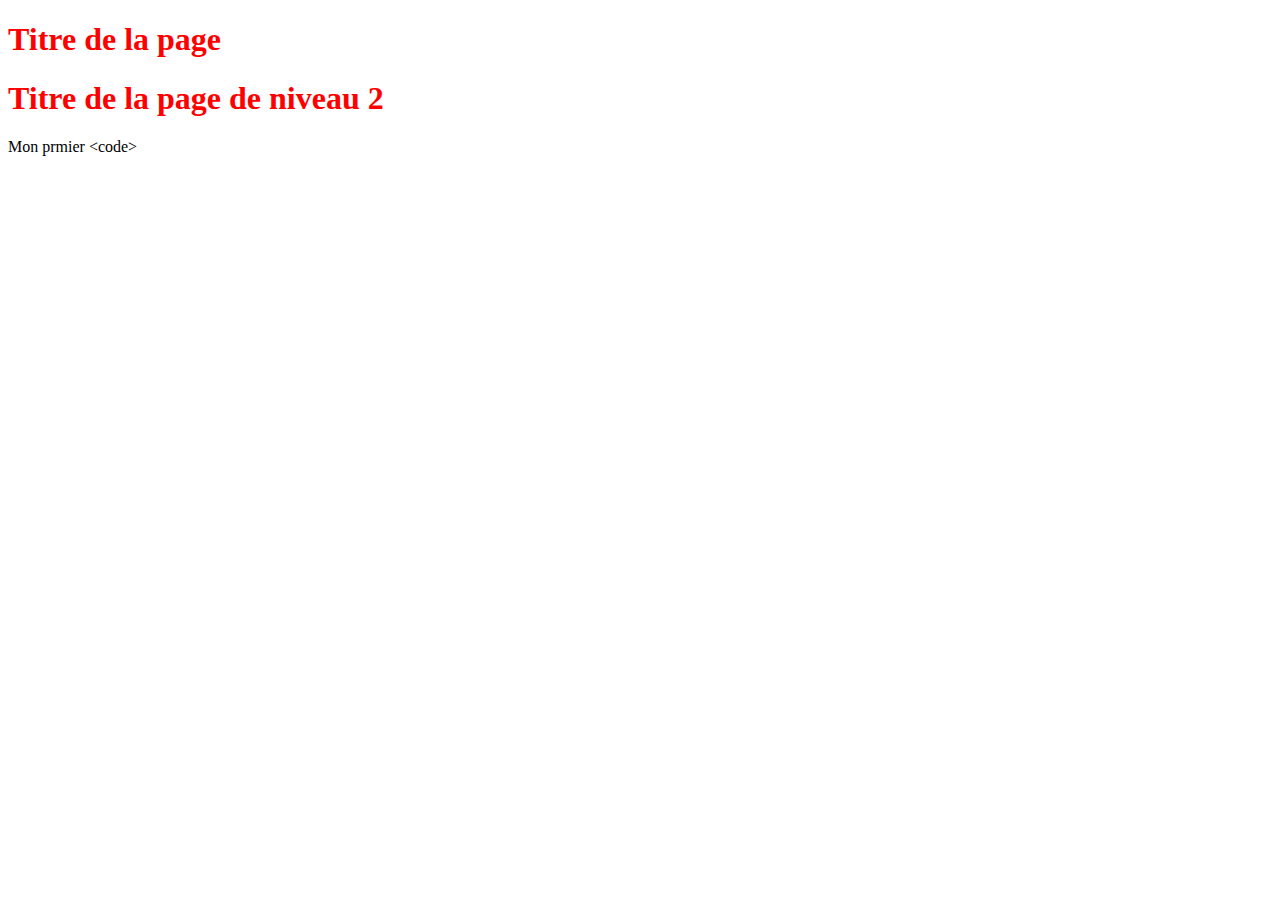
<file: index.html>
<!DOCTYPE html>
<html lang="fr"> <!-- précise la langue du contenu de la page -->
<head>
    <!-- Jeu de caractères utilisé pour l'encodage du fichier HTML -->
    <meta charset="UTF-8">

    <!-- Très important !!! Bloque le zoom automatique sur smartphones -->
    <meta name="viewport" content="width=device-width, initial-scale=1.0">

    <!-- Titre de la page -->
    <title>Mon CV | Théo Vuillaume</title>

    <!-- Auteur -->
    <meta name="author" content="Théo Vuillaume">

    <!-- Favicons : icône de la page dans plusieurs tailles et formats -->
    <link rel="apple-touch-icon" sizes="180x180" href="./apple-touch-icon.png">
    <link rel="icon" type="image/png" sizes="32x32" href="./favicon-32x32.png">
    <link rel="icon" type="image/png" sizes="16x16" href="./favicon-16x16.png">
    <link rel="manifest" href="./site.webmanifest">

    <!-- Style CSS -->
    <link rel="stylesheet" href="css/main.css">

</head>
<body>
<h1>Titre de la page</h1>
<h1>Titre de la page de niveau 2</h1>
<p>Mon prmier &lt;code&gt;</p>
</body>
</html>
</file>
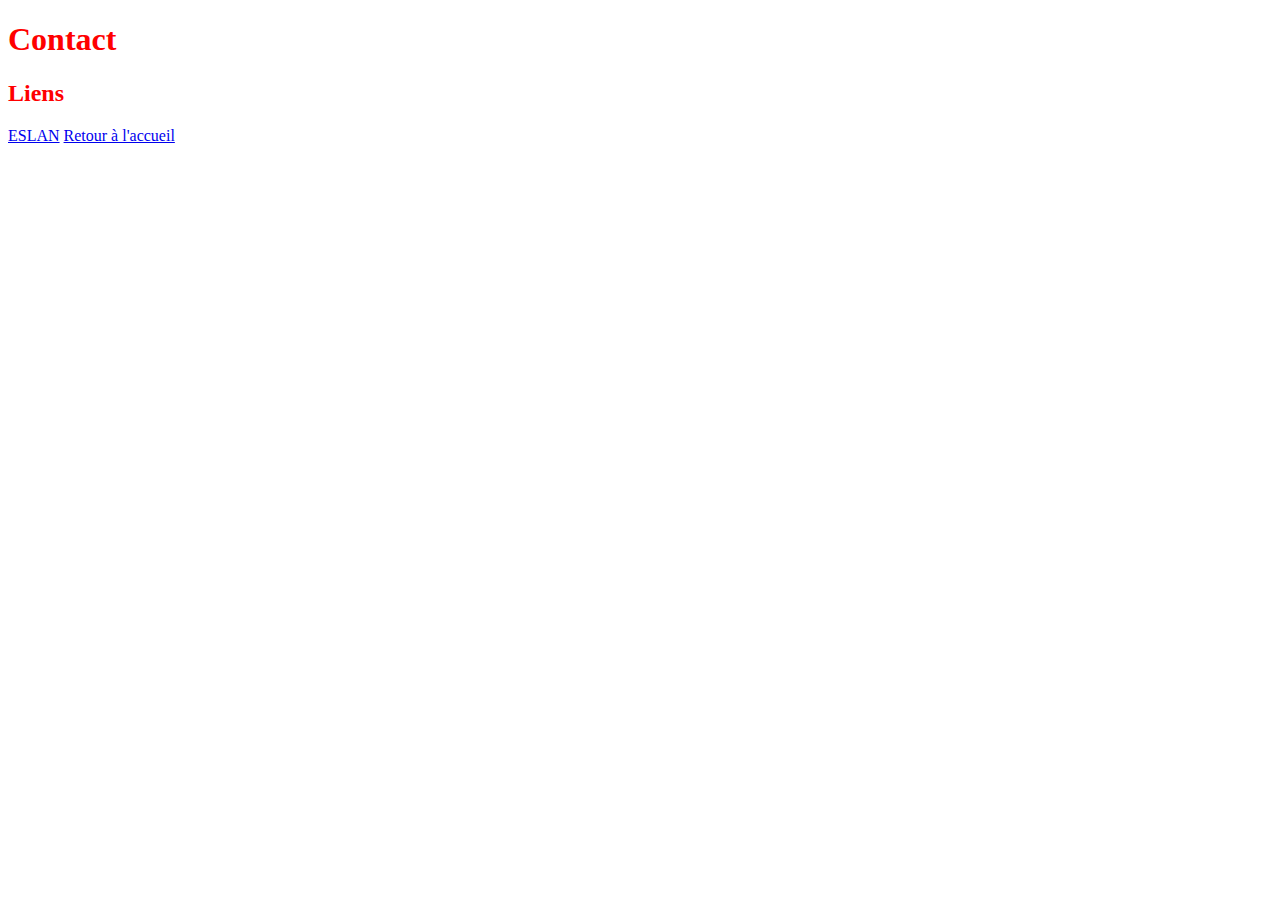
<file: app/contact.html>
<!DOCTYPE html>
<html lang="fr"> <!-- précise la langue du contenu de la page -->
<head>
    <!-- Jeu de caractères utilisé pour l'encodage du fichier HTML -->
    <meta charset="UTF-8">

    <!-- Très important !!! Bloque le zoom automatique sur smartphones -->
    <meta name="viewport" content="width=device-width, initial-scale=1.0">

    <!-- Titre de la page -->
    <title>Contact | Théo Vuillaume</title>

    <!-- Auteur -->
    <meta name="author" content="Théo Vuillaume">

    <!-- Favicons : icône de la page dans plusieurs tailles et formats -->
    <link rel="apple-touch-icon" sizes="180x180" href="../apple-touch-icon.png">
    <link rel="icon" type="image/png" sizes="32x32" href="../favicon-32x32.png">
    <link rel="icon" type="image/png" sizes="16x16" href="../favicon-16x16.png">
    <link rel="manifest" href="../site.webmanifest">

    <!-- Style CSS -->
    <link rel="stylesheet" href="../css/main.css">

</head>
<body>
<h1>Contact</h1>
<h2>Liens</h2>
<a href="https://eslan.ch">ESLAN</a>
<a href="../index.html">Retour à l'accueil</a>
</body>
</html>
</file>
<file: css/main.css>
body {
    background-color: white;
    color: black;
}
body h1, h2 {
    color: red;
}
</file>
